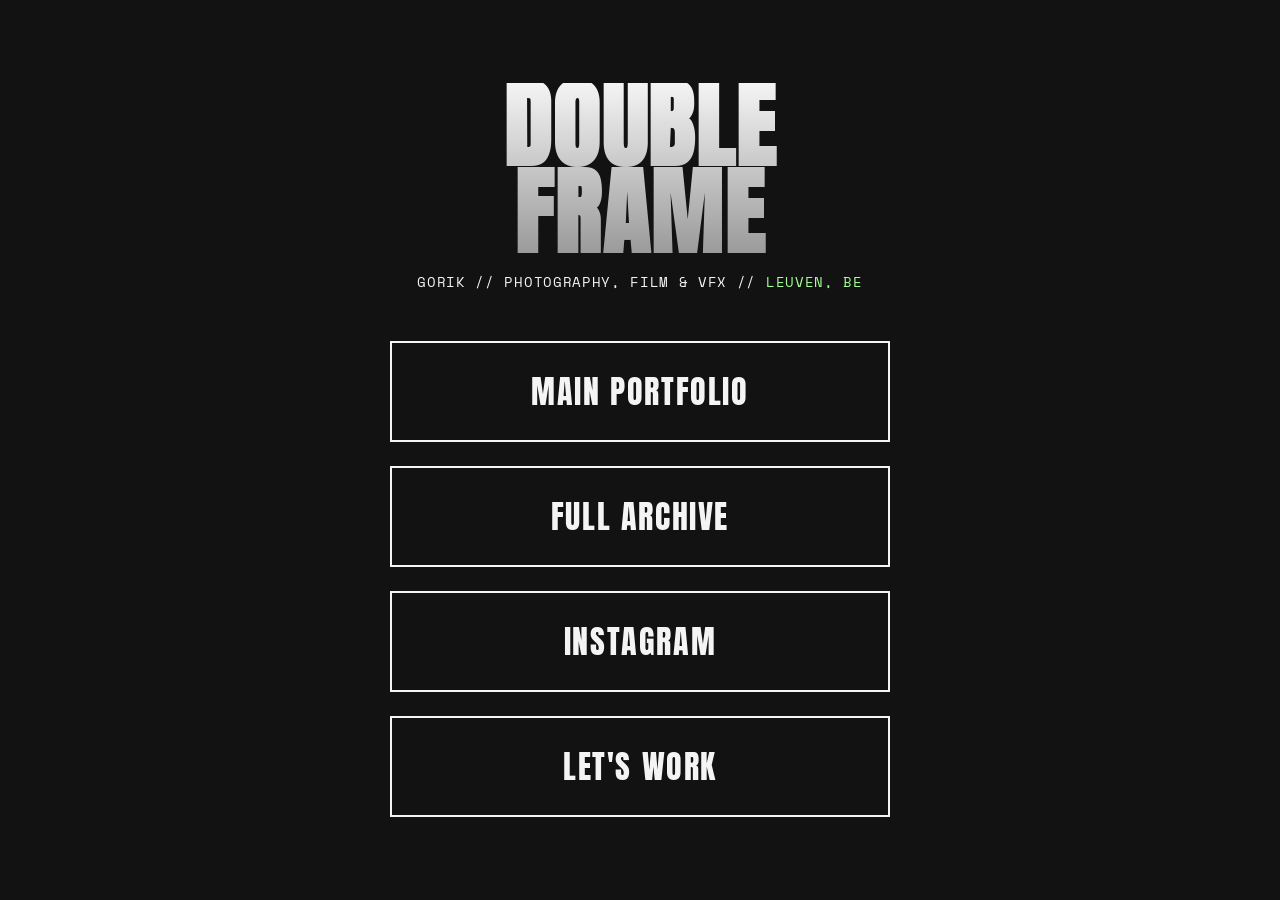
<file: links.html>
<!DOCTYPE html>
<html lang="en">
<head>
    <meta charset="UTF-8">
    <meta name="viewport" content="width=device-width, initial-scale=1.0">
    <title>Double Frame | Links</title>
    
    <!-- Search Engine & Social SEO (Basic) -->
    <meta name="description" content="Links for Double Frame - Photography, Film & VFX by Gorik.">
    <meta name="author" content="Gorik">
    <meta property="og:title" content="Double Frame | Links">
    <meta property="og:type" content="website">

    <!-- Google Fonts: Anton & Space Mono -->
    <link rel="preconnect" href="https://fonts.googleapis.com">
    <link rel="preconnect" href="https://fonts.gstatic.com" crossorigin>
    <link href="https://fonts.googleapis.com/css2?family=Anton&family=Space+Mono:ital,wght@0,400;0,700;1,400&display=swap" rel="stylesheet">

    <style>
        :root {
            --bg-charcoal: #121212;
            --accent-red: #EE4B46;
            --accent-mint: #A6FF96;
            --accent-chartreuse: #D3FF24;
            --text-white: #F4F4F4;

            --font-header: 'Anton', sans-serif;
            --font-meta: 'Space Mono', monospace;
        }

        * {
            box-sizing: border-box;
            margin: 0;
            padding: 0;
        }

        body {
            background-color: var(--bg-charcoal);
            color: var(--text-white);
            font-family: var(--font-meta);
            min-height: 100vh;
            display: flex;
            justify-content: center;
            align-items: center; /* Centers vertically on taller screens */
            padding: 2rem 1rem;
        }

        /* Container constrained for mobile/link-in-bio screens */
        .container {
            width: 100%;
            max-width: 500px;
            display: flex;
            flex-direction: column;
            align-items: center;
        }

        header {
            text-align: center;
            margin-bottom: 3rem;
            width: 100%;
        }

        h1 {
            font-family: var(--font-header);
            font-size: clamp(4rem, 15vw, 6rem); /* Scales beautifully */
            line-height: 0.9;
            letter-spacing: 0.02em;
            text-transform: uppercase;
            margin-bottom: 1rem;
            
            /* Adding a subtle gradient text effect for that premium touch */
            background: linear-gradient(to bottom, var(--text-white), #999);
            -webkit-background-clip: text;
            -webkit-text-fill-color: transparent;
            background-clip: text;
            color: transparent;
        }

        .meta {
            font-size: 0.85rem;
            text-transform: uppercase;
            letter-spacing: 0.05em;
            line-height: 1.5;
            color: var(--text-white);
            padding: 0 1rem;
        }

        .meta span {
            color: var(--accent-mint);
        }

        /* Links Stacking Container */
        .links-container {
            width: 100%;
            display: flex;
            flex-direction: column;
            gap: 1.5rem;
        }

        .link-btn {
            display: block;
            width: 100%;
            text-align: center;
            padding: 1.5rem 1rem;
            font-family: var(--font-header);
            font-size: 2rem;
            color: var(--text-white);
            background-color: transparent;
            border: 2px solid var(--text-white);
            border-radius: 0; /* Strict Brutalist */
            text-decoration: none;
            text-transform: uppercase;
            letter-spacing: 0.05em;
            cursor: pointer;
            transition: all 0.2s ease-in-out;
            
            /* Initial state for slide-up animation */
            opacity: 0;
            transform: translateY(20px);
            animation: slideUp 0.6s ease forwards;
        }

        /* Alternating Hover States for visual rhythm */
        .link-btn:nth-child(1):hover {
            background-color: var(--accent-red);
            border-color: var(--accent-red);
            color: var(--bg-charcoal);
        }

        .link-btn:nth-child(2):hover {
            background-color: var(--accent-chartreuse);
            border-color: var(--accent-chartreuse);
            color: var(--bg-charcoal);
        }

        .link-btn:nth-child(3):hover {
            background-color: var(--accent-mint);
            border-color: var(--accent-mint);
            color: var(--bg-charcoal);
        }

        .link-btn:nth-child(4):hover {
            background-color: var(--text-white);
            border-color: var(--text-white);
            color: var(--bg-charcoal);
        }

        /* Staggered Animation Delays */
        .link-btn:nth-child(1) { animation-delay: 0.1s; }
        .link-btn:nth-child(2) { animation-delay: 0.2s; }
        .link-btn:nth-child(3) { animation-delay: 0.3s; }
        .link-btn:nth-child(4) { animation-delay: 0.4s; }

        @keyframes slideUp {
            to {
                opacity: 1;
                transform: translateY(0);
            }
        }

        /* Let's Work text swap logic */
        .lets-work .text-hover {
            display: none;
            font-family: var(--font-meta);
            font-size: 1.1rem; /* Scaled down slightly to fit on mobile */
            text-transform: lowercase;
            letter-spacing: 0;
        }
        
        .lets-work:hover .text-default {
            display: none;
        }
        
        .lets-work:hover .text-hover {
            display: inline-block;
        }
    </style>
</head>
<body>

    <main class="container">
        <header>
            <h1>DOUBLE<br>FRAME</h1>
            <p class="meta">GORIK // PHOTOGRAPHY, FILM & VFX // <span>LEUVEN, BE</span></p>
        </header>

        <nav class="links-container">
            <a href="/" class="link-btn">MAIN PORTFOLIO</a>
            <a href="https://doubleframe.myportfolio.com/" target="_blank" class="link-btn">FULL ARCHIVE</a>
            <a href="https://www.instagram.com/doubleframe.be/" target="_blank" class="link-btn">INSTAGRAM</a>
            <a href="mailto:gorik@doubleframe.be" class="link-btn lets-work">
                <span class="text-default">LET'S WORK</span>
                <span class="text-hover">gorik@doubleframe.be</span>
            </a>
        </nav>
    </main>

</body>
</html>
</file>
